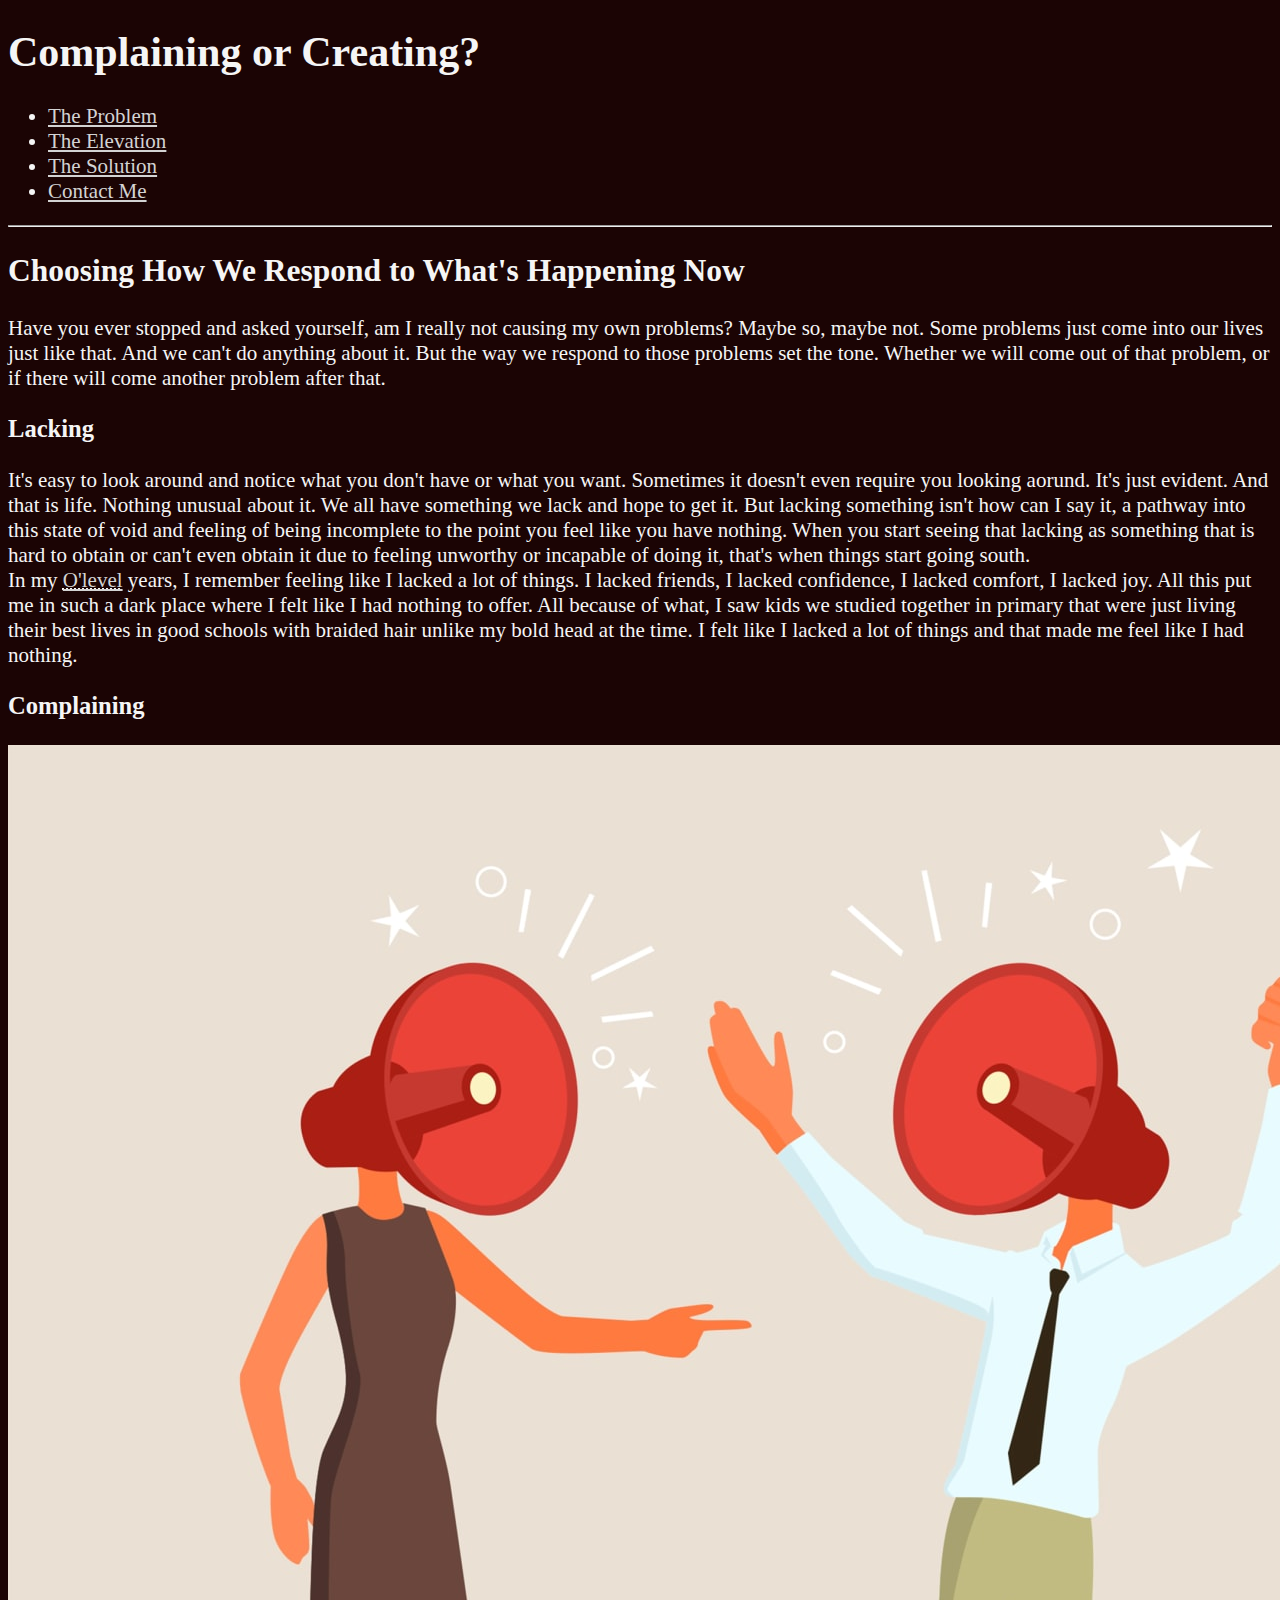
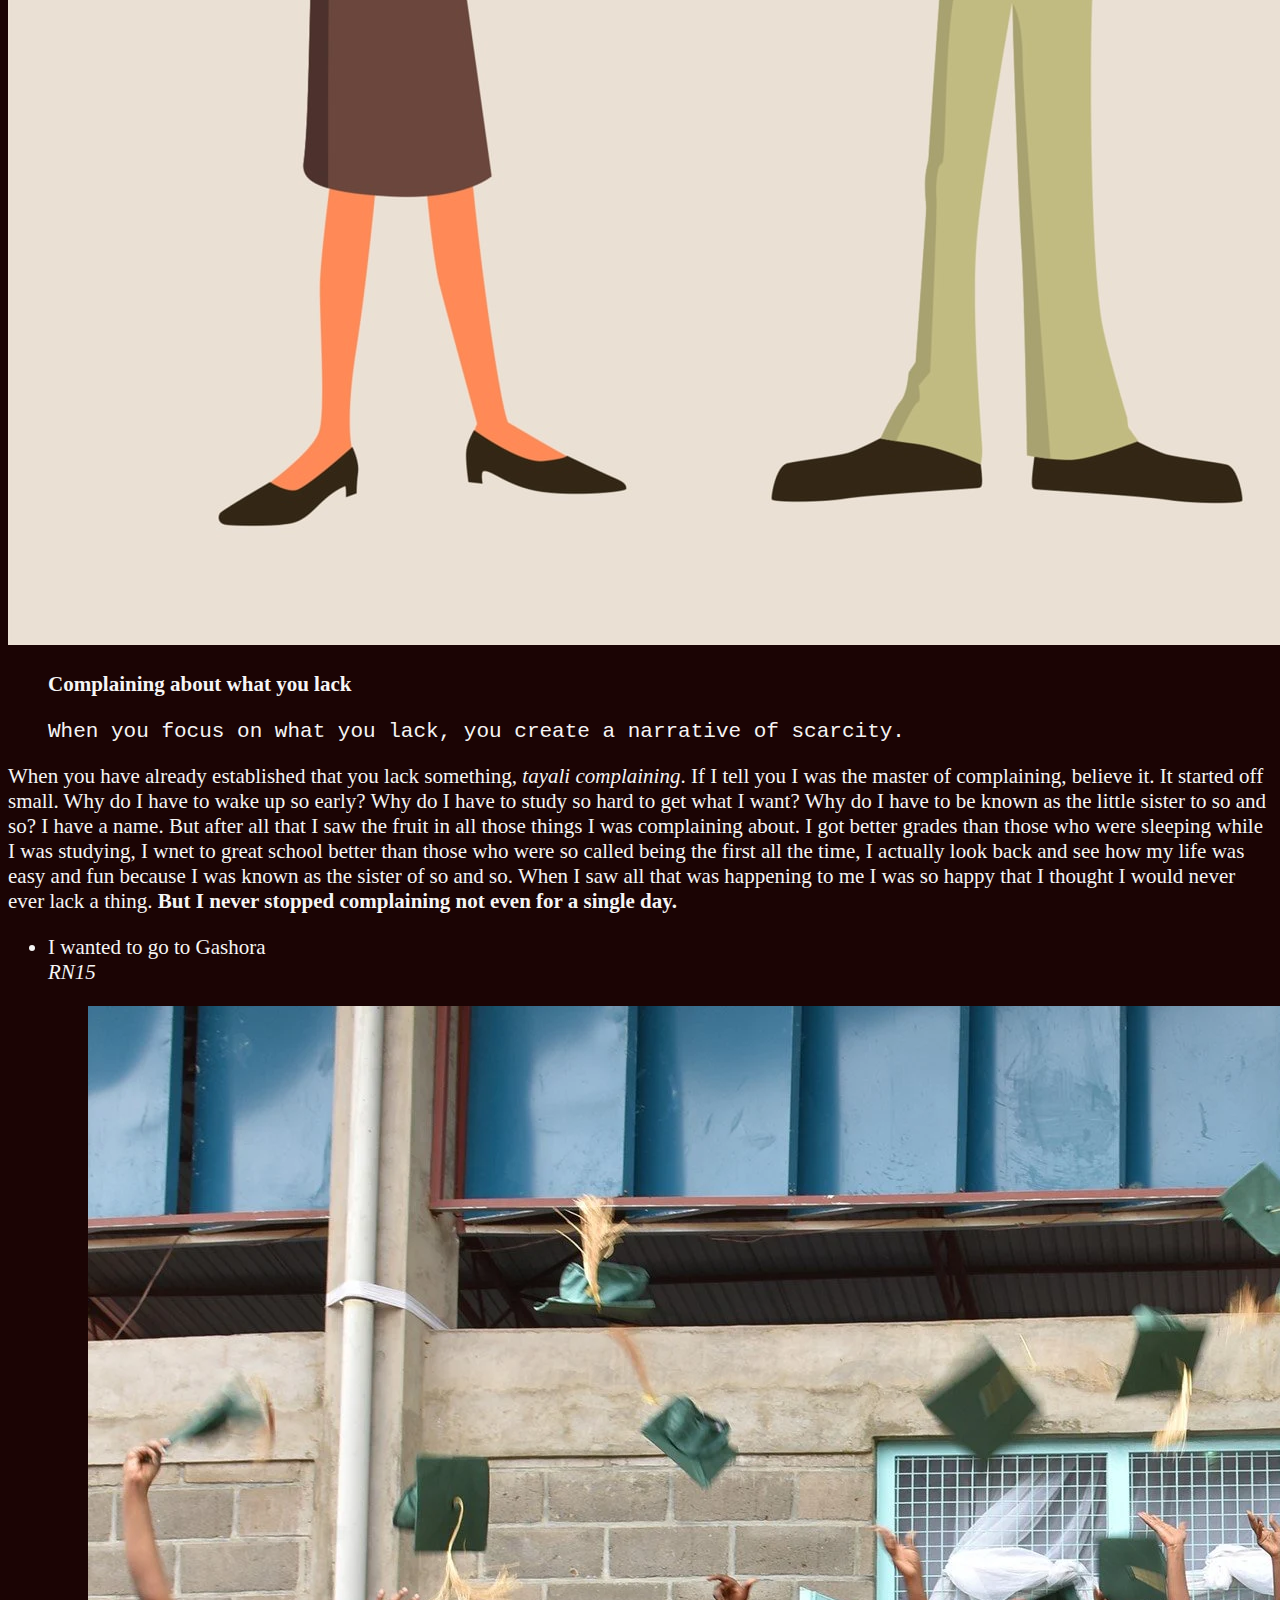
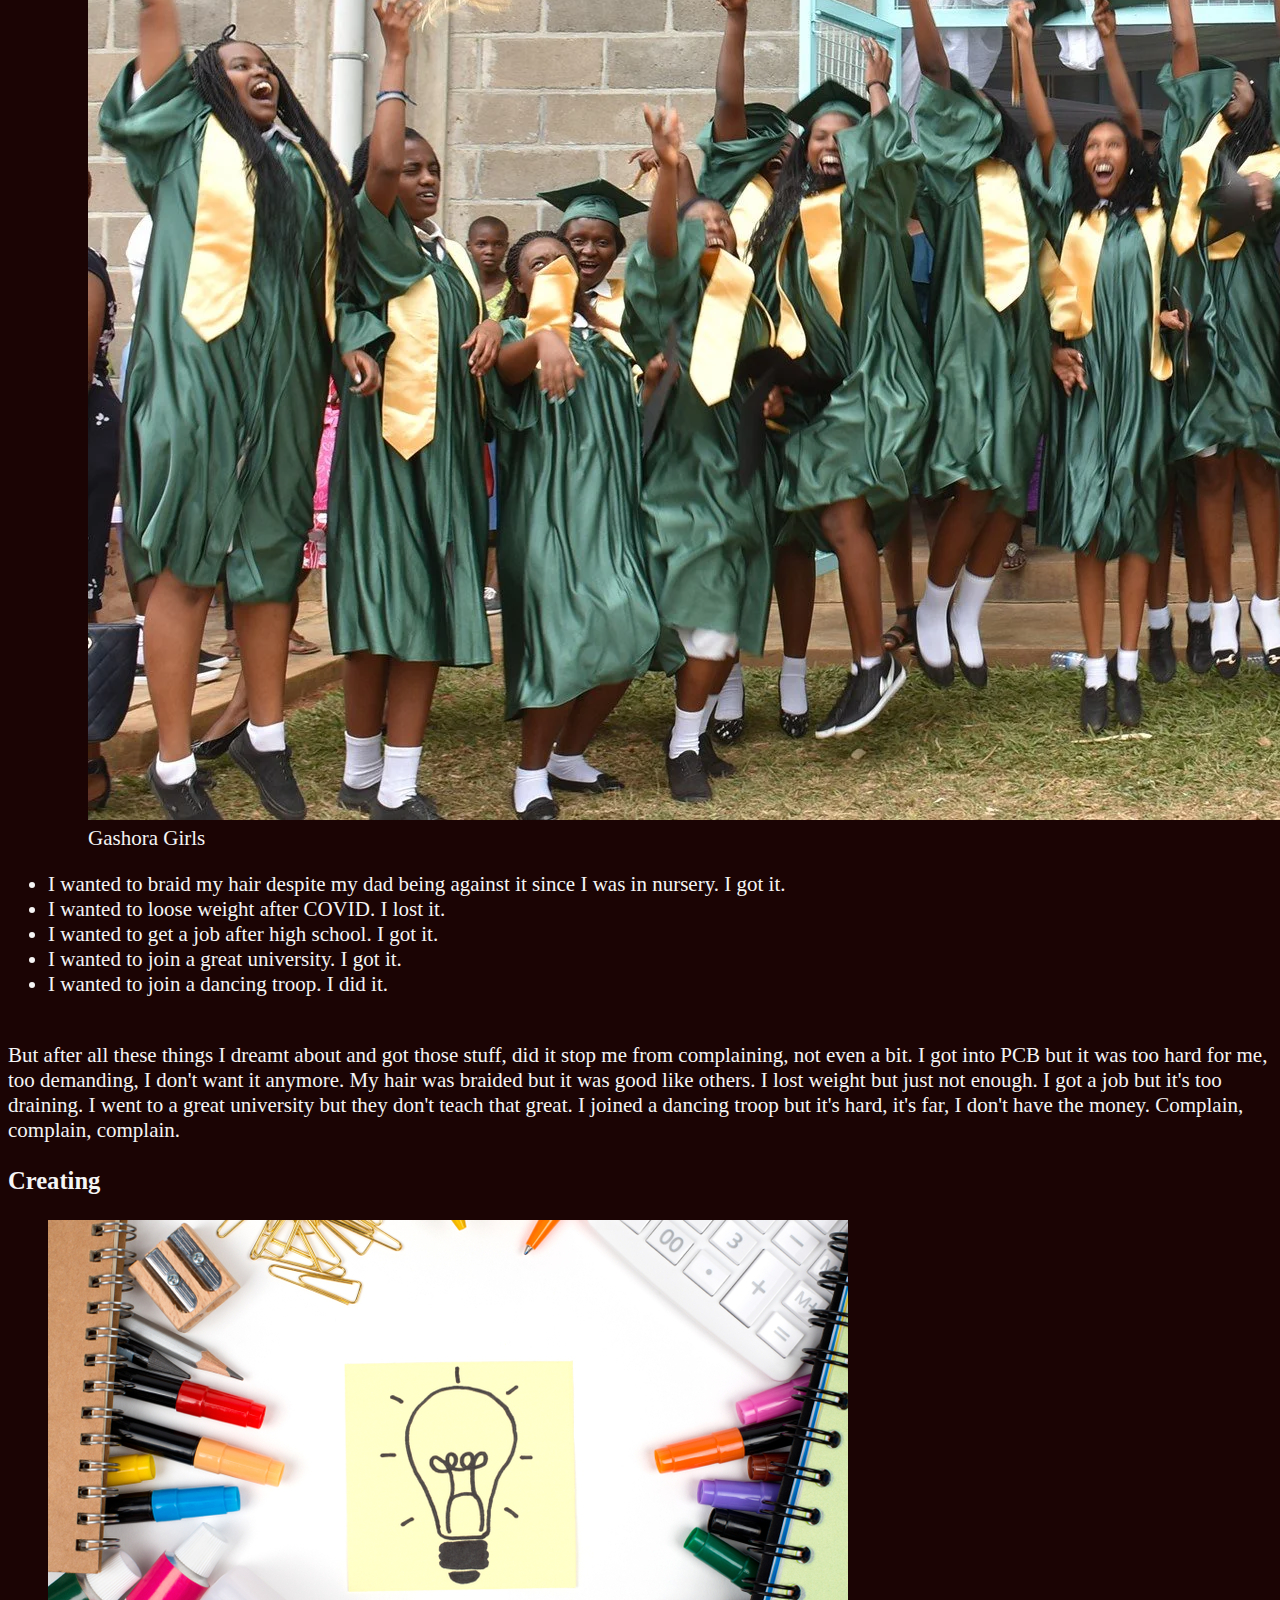
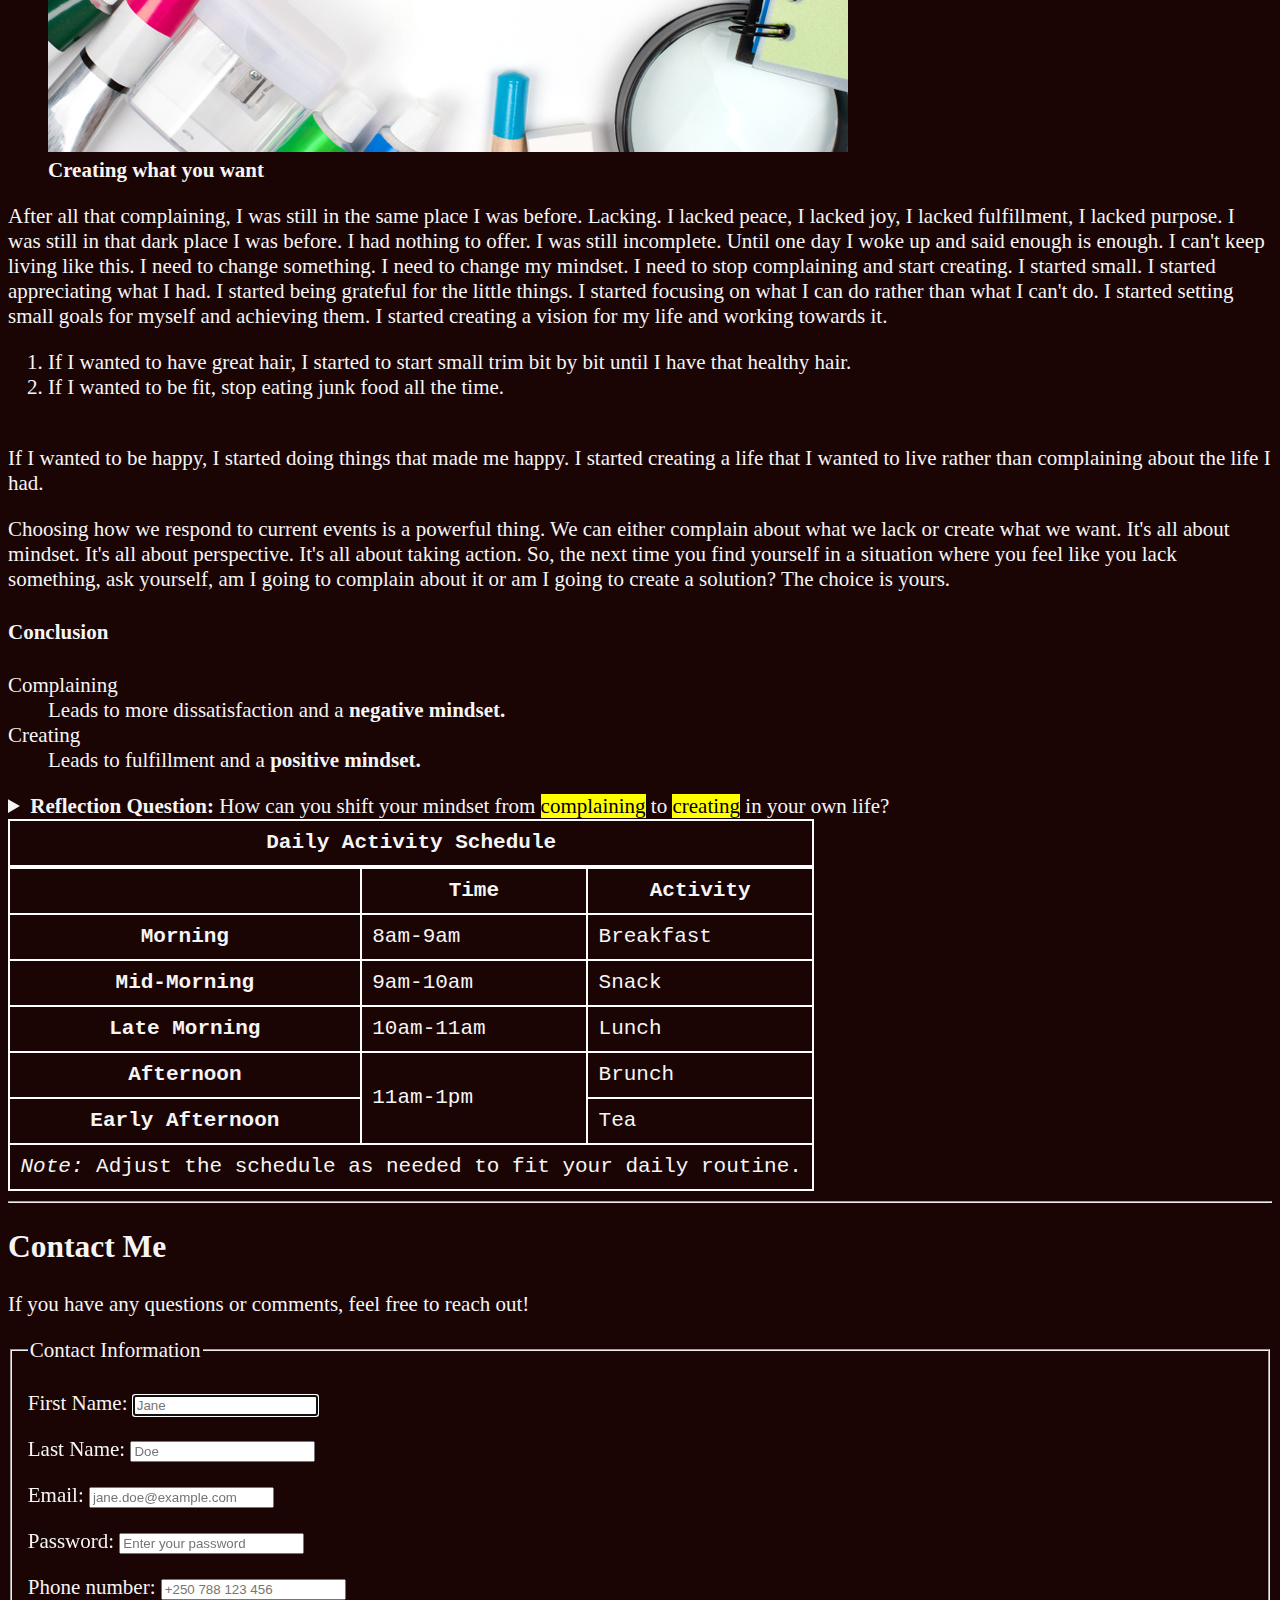
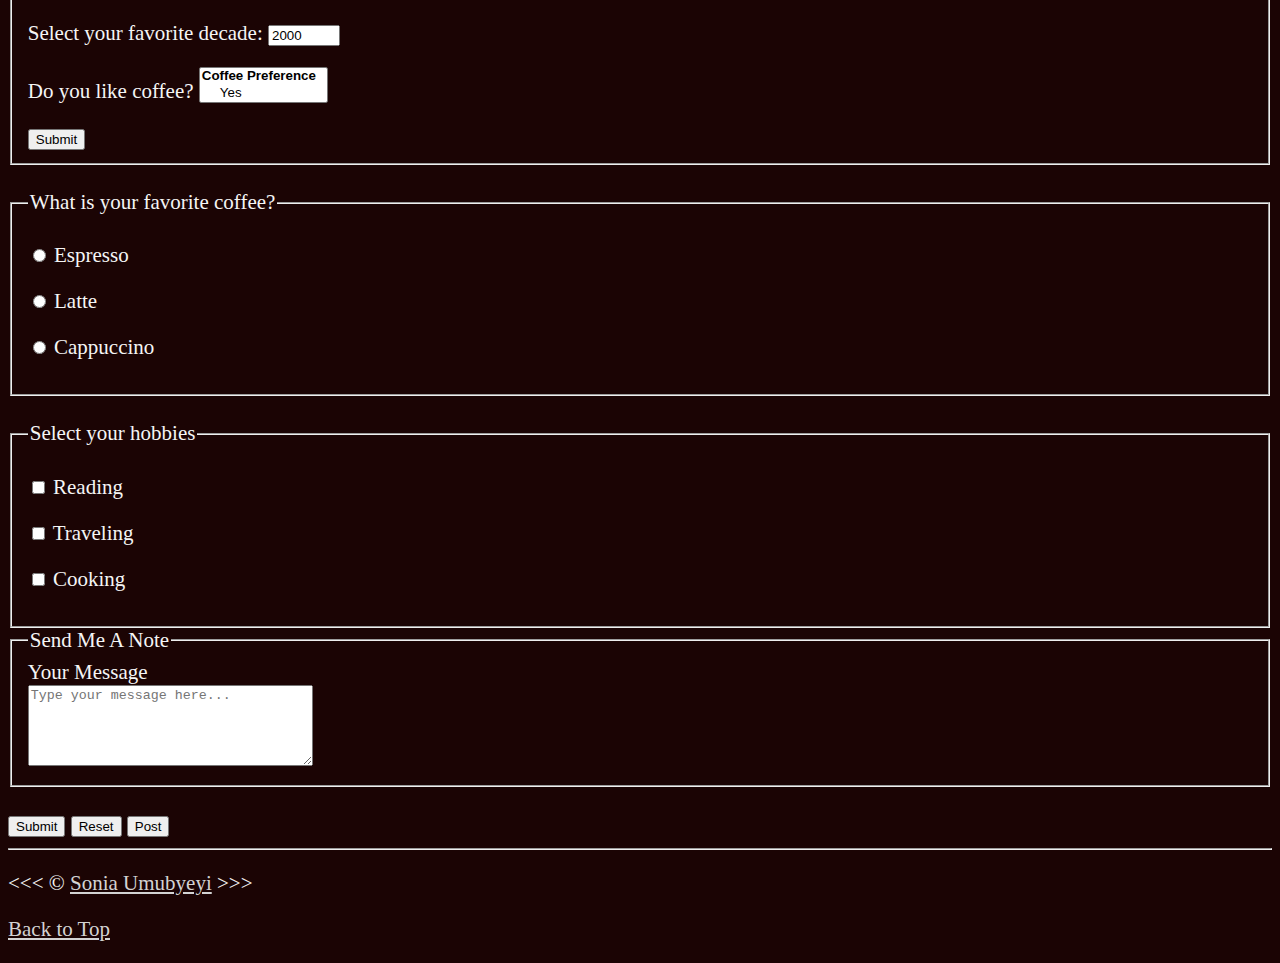
<file: index.html>
<!DOCTYPE html>
<html lang="en">

    <head>
        <meta charset="UTF-8">
        <meta name="author" content="Sonia Umubyeyi">
        <meta name="description" content="An essay on choosing how we respond to current events.">
        <title>The Choice</title>
        <link rel="icon" href="choice.png" type="image/png">
        <link rel="stylesheet" href="main.css">
       
    </head>
    <body>
    <header>
        <h1>Complaining or Creating?</h1>

         <nav aria-label="primary-navigation">
             <ul>
                 <li>
                      <a href="#problem">The Problem</a>
                 </li>
                <li>
                    <a href="#elevation">The Elevation</a>
                </li>
                <li>
                     <a href="#solution">The Solution</a>
                </li>
                <li>
                     <a href="#contact">Contact Me</a>
                </li>
            </ul>
        </nav>
    </header>
    
    <hr>
    <!-- Add more styles and pictures -->
    <main>
        <article id="problem">
            <h2>Choosing How We Respond to What's Happening Now</h2>
            <p>Have you ever stopped and asked yourself, am I really not causing my own problems? Maybe so, maybe not. Some problems just come into our lives just like that. And we can't do anything about it. But the way we respond to those problems set the tone. Whether we will come out of that problem, or if there will come another problem after that.</p> 

            <section>
            <h3>Lacking</h3> 
            <p>It's easy to look around and notice what you don't have or what you want. Sometimes it doesn't even require you looking aorund. It's just evident. And that is life. Nothing unusual about it. We all have something we lack and hope to get it. But lacking something isn't how can I say it, a pathway into this state of void and feeling of being incomplete to the point you feel like you have nothing. When you start seeing that lacking as something that is hard to obtain or can't even obtain it due to feeling unworthy or incapable of doing it, that's when things start going south. 
                <br>In my <abbr title="Ordinary">
                    <a href="https://qualifications.pearson.com/en/support/support-topics/understanding-our-qualifications/our-qualifications-explained/about-o-levels.html">O'level</a></abbr> years, I remember feeling like I lacked a lot of things. I lacked friends, I lacked confidence, I lacked comfort, I lacked joy. All this put me in such a dark place where I felt like I had nothing to offer. All because of what, I saw kids we studied together in primary that were just living their best lives in good schools with braided hair unlike my bold head at the time. I felt like I lacked a lot of things and that made me feel like I had nothing.
            </p>
            </section>
        

        
            <section id="elevation">
            <h3>Complaining</h3>
            <img src="img/complain.jpg" alt="Complain" title="Complaining about life" width="1500" height="1500">
            <figure>
                <figcaption>
                    <strong>Complaining about what you lack</strong>
                    <p>
                    <code>When you focus on what you lack, you create a narrative of scarcity.</code>
                    </p>
                </figcaption>
            </figure>

            <p>When you have already established that you lack something, <em>tayali complaining</em>. If I tell you I was the master of complaining, believe it. It started off small. Why do I have to wake up so early? Why do I have to study so hard to get what I want? Why do I have to be known as the little sister to so and so? I have a name. But after all that I saw the fruit in all those things I was complaining about. I got better grades than those who were sleeping while I was studying, I wnet to great school better than those who were so called being the first all the time, I actually look back and see how my life was easy and fun because I was known as the sister of so and so. When I saw all that was happening to me I was so happy that I thought I would never ever lack a thing. <strong>But I never stopped complaining not even for a single day.</strong>
            <ul>
                <li>I wanted to go to Gashora
                <address>RN15</address>
                <figure>
                    <img src="img/gashora.webp" alt="Gashora" title="Gashora location" width="2400" height="1414" loading="lazy">
                    <figcaption>
                        Gashora Girls
                    </figcaption>
                </figure>
                <li>I wanted to braid my hair despite my dad being against it since I was in nursery. I got it.</li>
                <li>I wanted to loose weight after COVID. I lost it.</li>
                <li>I wanted to get a job after high school. I got it.</li>
                <li>I wanted to join a great university. I got it.</li>
                <li>I wanted to join a dancing troop. I did it.</li>
            </ul>
            <br>But after all these things I dreamt about and got those stuff, did it stop me from complaining, not even a bit. I got into PCB but it was too hard for me, too demanding, I don't want it anymore. My hair was braided but it was good like others. I lost weight but just not enough. I got a job but it's too draining. I went to a great university but they don't teach that great. I joined a dancing troop but it's hard, it's far, I don't have the money. Complain, complain, complain.
            </section>
        

        
            <section id="solution">    
            <h3>Creating</h3>
            <figure>
            <img src="img/create.jpg" alt="Create" title="Creating solutions" width="800" height="532">
                <figcaption>
                    <strong>Creating what you want</strong>
                </figcaption>
            </figure>

            <p>After all that complaining, I was still in the same place I was before. Lacking. I lacked peace, I lacked joy, I lacked fulfillment, I lacked purpose. I was still in that dark place I was before. I had nothing to offer. I was still incomplete. Until one day I woke up and said enough is enough. I can't keep living like this. I need to change something. I need to change my mindset. I need to stop complaining and start creating. I started small. I started appreciating what I had. I started being grateful for the little things. I started focusing on what I can do rather than what I can't do. I started setting small goals for myself and achieving them. I started creating a vision for my life and working towards it.
            <ol> 
                <li>If I wanted to have great hair, I started to start small trim bit by bit until I have that healthy hair.</li> 
                <li>If I wanted to be fit, stop eating junk food all the time. </li>
            </ol>
            <br>If I wanted to be happy, I started doing things that made me happy. I started creating a life that I wanted to live rather than complaining about the life I had.
            <p>Choosing how we respond to current events is a powerful thing. We can either complain about what we lack or create what we want. It's all about mindset. It's all about perspective. It's all about taking action. So, the next time you find yourself in a situation where you feel like you lack something, ask yourself, am I going to complain about it or am I going to create a solution? The choice is yours.</p>
            </section>
            </article>

            <h4>Conclusion</h4>
            <dl>
                <dt>Complaining</dt>
                <dd>Leads to more dissatisfaction and a <strong>negative mindset.</strong></dd>
                <dt>Creating</dt>
                <dd>Leads to fulfillment and a <strong>positive mindset.</strong></dd>
            </dl>
            <aside>
                <details>
                    <summary>
                        <strong>Reflection Question:</strong> How can you shift your mindset from <mark>complaining</mark> to <mark>creating</mark> in your own life?
                    </summary>
                    <p>Take a moment to reflect on your current mindset. Are you more inclined to complain about what you lack or are you actively creating solutions to improve your situation? Identify one area in your life where you can make a shift from complaining to creating and take the first step towards that change today.</p>
                </details>
            </aside>
            <table>
                <caption>
                    <strong>Daily Activity Schedule</strong>
                </caption>
                <thead>
                <tr>
                    <th>&nbsp;</th>
                    <th scope="col">Time</th>
                    <th scope="col">Activity</th>
                </tr>
            
                </thead>
                <tbody>
                    <tr>
                        <th scope="row">Morning</th>
                        <td>
                            <time datetime="08:00">8am</time>-<time datetime="09:00">9am</time>
                        </td>
                        <td>
                            Breakfast
                    </td>
                </tr>
                <tr>
                    <th scope="row">Mid-Morning</th>
                    <td>
                        <time datetime="09:00">9am</time>-<time datetime="10:00">10am</time>
                    </td>
                    <td>
                        Snack
                    </td>
                </tr>
                <tr>
                    <th scope="row">Late Morning</th>
                    <td>
                        <time datetime="10:00">10am</time>-<time datetime="11:00">11am</time>
                    </td>
                    <td>
                        Lunch
                    </td>
                </tr>
                <tr>
                    <th scope="row">Afternoon</th>
                    <td rowspan="2">
                        <time datetime="11:00">11am</time>-<time datetime="01:00">1pm</time></td><td>Brunch</td>
                    
                    
                </tr>
                <tr>
                    <th scope="row">Early Afternoon</th>
                    <td>
                        Tea
                    </td>
                </tr>
                </tbody>
                <tfoot>
                    <tr>
                        <td colspan="3">
                            <em>Note:</em> Adjust the schedule as needed to fit your daily routine.
                        </td>
                    </tr>
                </tfoot>
            </table>
     
    <hr>

    <section id="contact">
        <h2>Contact Me</h2>
        <p>If you have any questions or comments, feel free to reach out!</p>

        <form action="https://httpbin.org/get" method="get">
            <fieldset>
                <legend>Contact Information</legend>
            <p>
            <label for="firstName">First Name:</label>
            <input type="text" id="firstName" name="firstName" placeholder="Jane" autocomplete="on" required autofocus>
            </p>

            <p>
            <label for="lastName">Last Name:</label>
            <input type="text" id="lastName" name="lastName" placeholder="Doe" autocomplete="on" required>
            </p>

            <p>
            <label for="email">Email:</label>
            <input type="email" id="email" name="email" placeholder="jane.doe@example.com" autocomplete="on" required>
            </p>

            <p>
                <label for="password">Password:</label>
                <input type="password" id="password" name="password" placeholder="Enter your password" required>
            </p>
            <p>
                <label for="phone">Phone number:</label>
                <input type="tel" id="phone" name="phone" placeholder="+250 788 123 456" pattern="+250 [0-9]{3} [0-9]{3} [0-9]{3}" required>
            </p>
            <p>
                <label for="decade">Select your favorite decade:</label>
                <input type="number" id="decade" name="decade" min="1900" max="2023" step="10" value="2000">
            </p>
            <p>
                <label for="coffee">Do you like coffee?</label>
                <select id="coffee" name="coffee" multiple size="2">
                    <optgroup label="Coffee Preference">
                        <option value="yes">Yes</option>
                        <option value="no">No</option>
                        <option value="sometimes">Sometimes</option>
                    </optgroup>
                    <optgroup label="Caffeine Sensitivity">
                        <option value="yes">Yes</option>
                        <option value="no">No</option>
                    </optgroup>
                </select>
            </p>
            <!--  <p>
                <label for="coffee">Do you like coffee?</label>
                <input id="coffee" name="coffee" list="coffeeOptions">
                <datalist id="coffeeOptions">
                        <option value="yes">
                        <option value="no">
                        <option value="sometimes">
                </datalist>
            </p>
 -->
            <input type="submit" value="Submit">
            
        </fieldset>
        <br>
        <fieldset>
            <legend>What is your favorite coffee?</legend>
            <p>
                <input type="radio" id="espresso" name="favoriteCoffee" value="espresso" >
                <label for="espresso">Espresso</label>
            </p>
            <p>
                <input type="radio" id="latte" name="favoriteCoffee" value="latte" >
                <label for="latte">Latte</label>
            </p>
            <p>
                <input type="radio" id="cappuccino" name="favoriteCoffee" value="cappuccino" >
                <label for="cappuccino">Cappuccino</label>
            </p>
        </fieldset>
        <br>
        <fieldset>
            <legend>Select your hobbies</legend>
            <p>
                <input type="checkbox" id="reading" name="hobby" value="reading" >
                <label for="reading">Reading</label>
            </p>
            <p>
                <input type="checkbox" id="traveling" name="hobby" value="traveling" >
                <label for="traveling">Traveling</label>
            </p>
            <p>
                <input type="checkbox" id="cooking" name="hobby" value="cooking" >
                <label for="cooking">Cooking</label>
            </p>
        </fieldset>
        <fieldset>
            <legend>Send Me A Note</legend>
            <label for="message">Your Message</label>
            <br>
            <textarea id="message" name="message" rows="5" cols="33" placeholder="Type your message here..."></textarea>
        </fieldset>
        <br>
        <button type="submit">Submit</button>
        <button type="reset">Reset</button>
        <button type="submit" formaction="https://httpbin.org/post" formmethod="post">Post</button>

    </form>
    </main>
    <hr>
    <footer>
        <p>
            &lt;&lt;&lt; &copy; <a href="about.html">Sonia Umubyeyi</a> &gt;&gt;&gt;
        </p>
        <p>
            <a href="#">Back to Top</a>
        </p>
    </footer>
    </body>
</html>
</file>
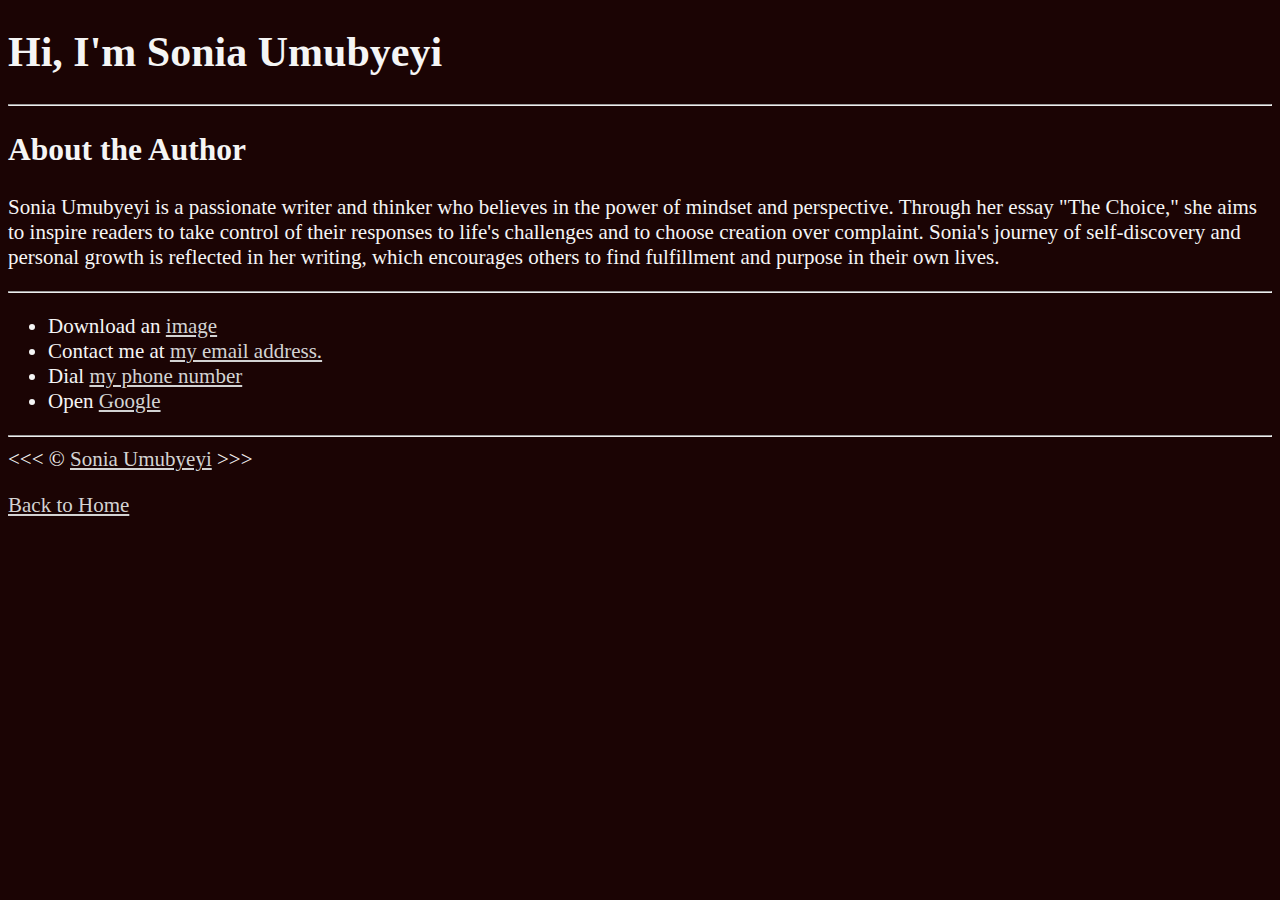
<file: about.html>
<!DOCTYPE html>
<html lang="en">

    <head>
        <meta charset="UTF-8">
        <meta name="author" content="Sonia Umubyeyi">
        <meta name="description" content="This page provides information about the author of 'The Choice' essay.">
        <title>About me</title>
        <link rel="icon" href="choice.png" type="image/png">
        <link rel="stylesheet" href="main.css">
       
    </head>
    <body>
    <h1>Hi, I'm Sonia Umubyeyi</h1>
    
    <hr>
    <h2>About the Author</h2>
    <p>Sonia Umubyeyi is a passionate writer and thinker who believes in the power of mindset and perspective. Through her essay "The Choice," she aims to inspire readers to take control of their responses to life's challenges and to choose creation over complaint. Sonia's journey of self-discovery and personal growth is reflected in her writing, which encourages others to find fulfillment and purpose in their own lives.</p>
    <hr>

    <ul>
        <li>Download an <a href="choice.png" download>image</a></li>
        <li>
            Contact me at <a href="mailto:soniabayingana17@gmail.com">my email address.</a>
        </li>
        <li>
            Dial <a href="tel:260793414131">my phone number</a>
        </li>
        <li>
            Open <a href="https://www.google.com/" target="_blank">Google</a>
        </li>
    </ul>
    <hr>
    &lt;&lt;&lt; &copy; <a href="about.html">Sonia Umubyeyi</a> &gt;&gt;&gt;
    <p>
        <a href="/">Back to Home</a>
    </p>
    </body>
</html>
</file>
<file: main.css>
html {
    background-color: rgb(27, 4, 4);
    color: whitesmoke;

    font-family: Georgia, 'Times New Roman', Times, serif;
    font-size: 21px;

}

a {
    color: lightgray;
}

a:visited {
    color: purple;
}

a:hover, a:active {
    color: red;
}

table, tr, th, td, caption {
    border: 2px solid white;
    font-family: 'Courier New', Courier, monospace;
    border-collapse: collapse;
    padding: 0.5rem;
}
</file>
